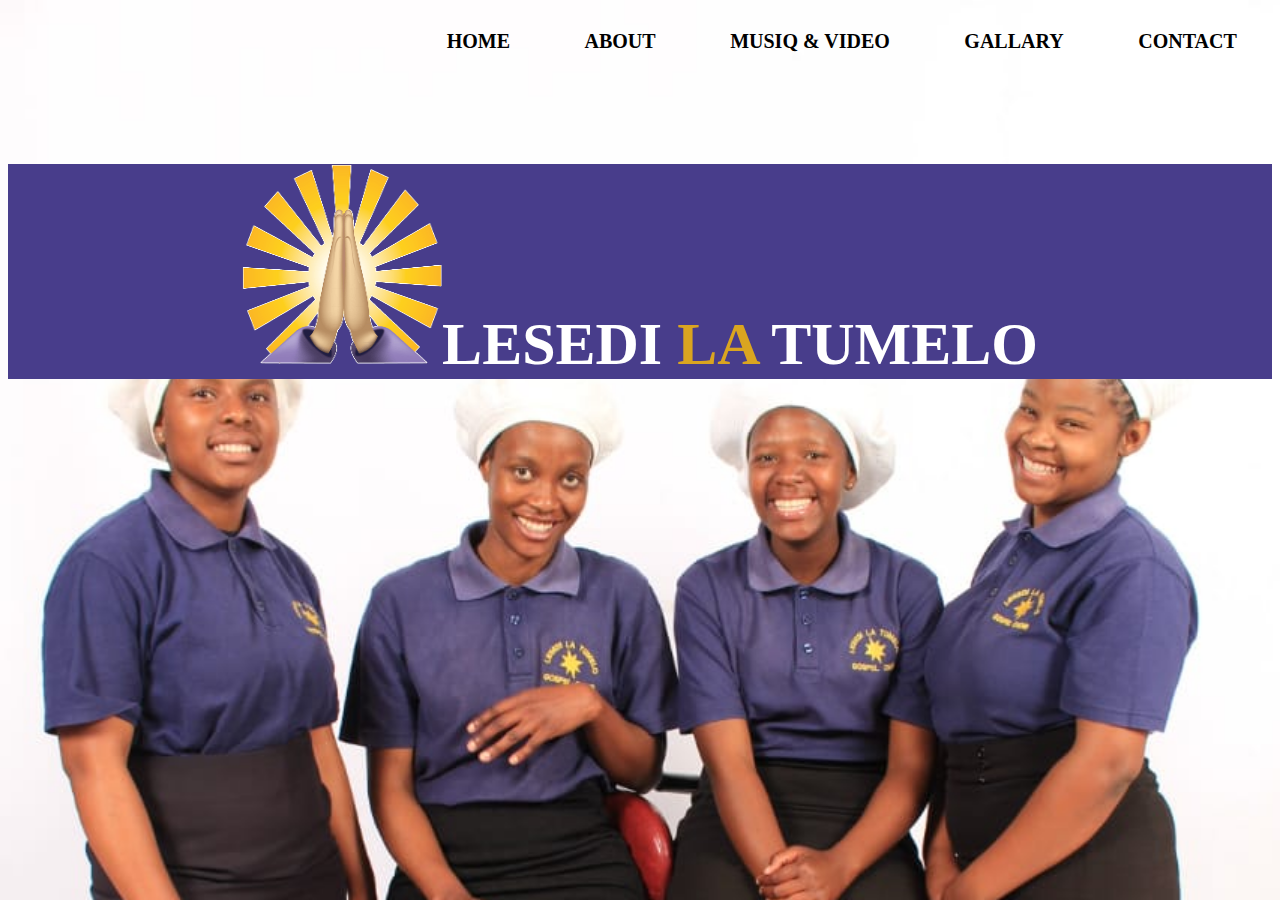
<file: index.html>
<!DOCTYPE html>
<html lang="en">
<head>
    <meta charset="UTF-8">
    <meta http-equiv="X-UA-Compatible" content="IE=edge">
    <meta name="viewport" content="width=device-width, initial-scale=1.0">
    <title>homepage</title>

    <style>

body{
    background-image: url('ladies.jpg');
    background-repeat: no-repeat;
    background-size: cover;
   
}

.navbar {
            text-align: right;
            margin-top: 40px;
            transform: translateY(-40px);
          
           
        }
        
        .navbar a {
            margin: 5px 10px 5px 10px;
            font-size: 20px;
            text-decoration: none;
            text-transform: uppercase;
            display: inline-flex;
            color:black;
            font-weight: 700;
            padding:2%;
        }
        
        .navbar a:hover {
            background-color:  darkslateblue;
            color: white;
          
        }
      h1{
          text-align: center;
          font-size: 60px;
          background-color: darkslateblue;
          color:white;

        }
        span{color:goldenrod;}



        @media screen and ( max-width:900px) {
         
            .navbar a {
            
            font-size: 15px;
            text-decoration: none;
            text-transform: uppercase;
            display: inline-flex;
            color:black;
            font-weight: 700;
            
  }
        }


    </style>
</head>

<body>

<header>
    <div class="navbar">
        <a href="index.html">HOME</a>
        <a href="about.html">ABOUT</a>
        <a href="musiq.html">MUSIQ & VIDEO</a>
        <a href="index5.html">GALLARY</a>
        <a href="contact.html">CONTACT</a>

    </div>
</header>

<div class="content">

<h1><img src="pn.png"width="200px"height="200px">LESEDI <span>LA</span> TUMELO</h1>

</div>

</body>
</html>
</file>
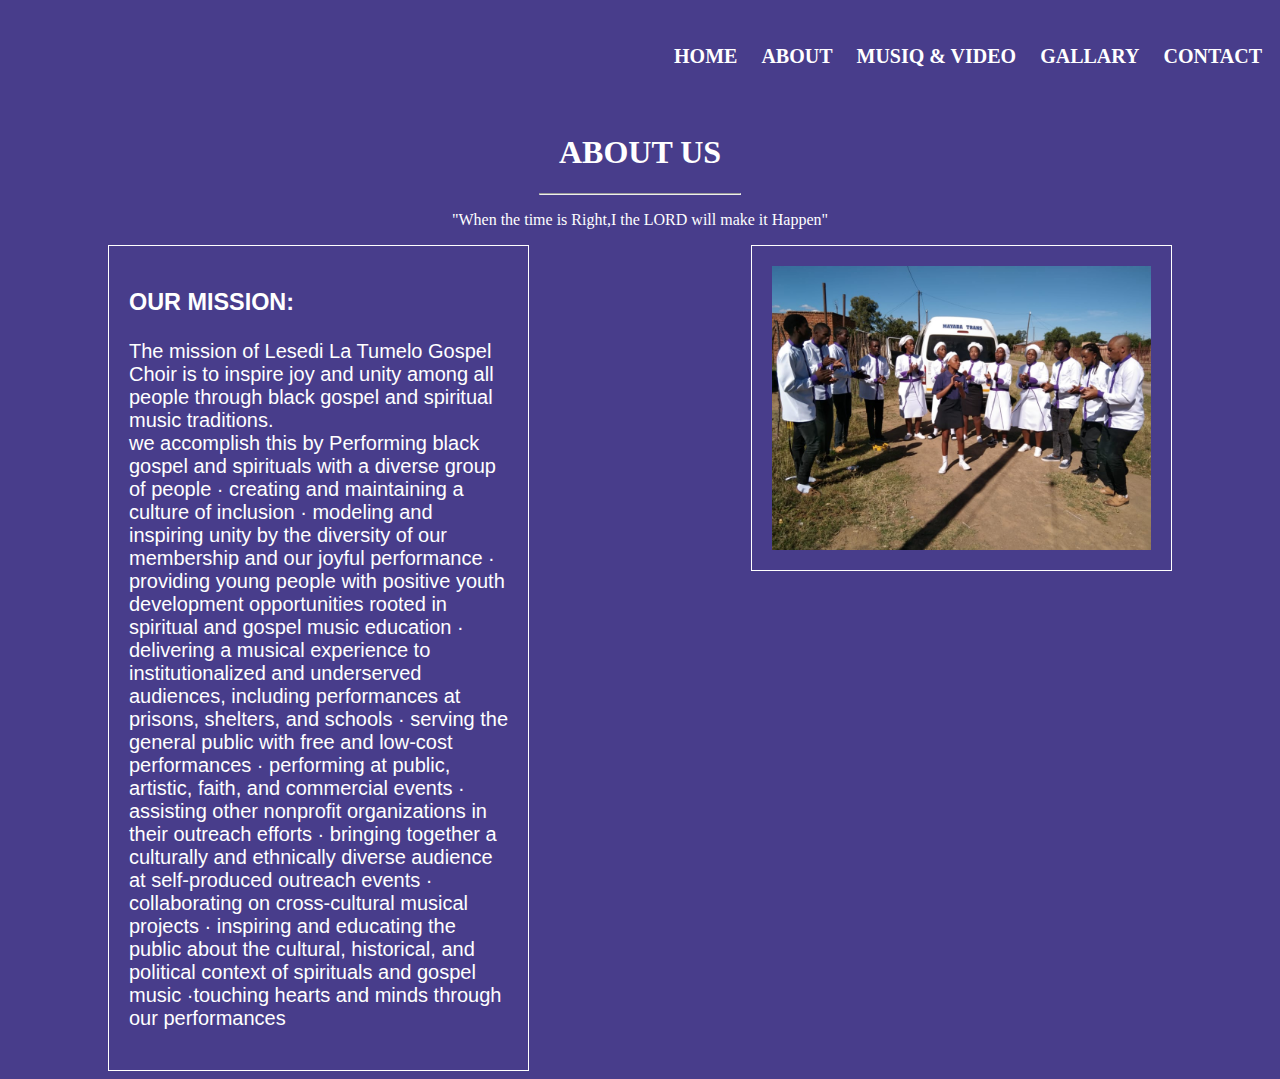
<file: about.html>
<!DOCTYPE html>
<html lang="en">
<head>
    <meta charset="UTF-8">
    <meta http-equiv="X-UA-Compatible" content="IE=edge">
    <meta name="viewport" content="width=device-width, initial-scale=1.0">
    <title>about</title>
    <link rel="stylesheet"href="style.css">
</head>
<body>

    <div class="navbar">
        <a href="index.html">HOME</a>
        <a href="about.html">ABOUT</a>
        <a href="musiq.html">MUSIQ & VIDEO</a>
        <a href="gallary.html">GALLARY</a>
        <a href="contact.html">CONTACT</a>

    </div>

<center>
    <h1>ABOUT US</h1>
    <hr width="200">
    <p>"When the time is Right,I the LORD will make it Happen"</p>

</center>
    <div class="group">
        <image src="6.jpg">
        </image>
    </div>

    <div class=" cont " data-aos="fade-down-left">

        <p>
            <h3>OUR MISSION:</h3> The mission of Lesedi La Tumelo Gospel Choir is to inspire joy and unity among all people through black gospel and spiritual music traditions.<br>we accomplish this by Performing black gospel and spirituals with a diverse
            group of people · creating and maintaining a culture of inclusion · modeling and inspiring unity by the diversity of our membership and our joyful performance · providing young people with positive youth development opportunities rooted in
            spiritual and gospel music education · delivering a musical experience to institutionalized and underserved audiences, including performances at prisons, shelters, and schools · serving the general public with free and low-cost performances
            · performing at public, artistic, faith, and commercial events · assisting other nonprofit organizations in their outreach efforts · bringing together a culturally and ethnically diverse audience at self-produced outreach events · collaborating
            on cross-cultural musical projects · inspiring and educating the public about the cultural, historical, and political context of spirituals and gospel music ·touching hearts and minds through our performances </p>
    </div>
</body>
</html>
</file>
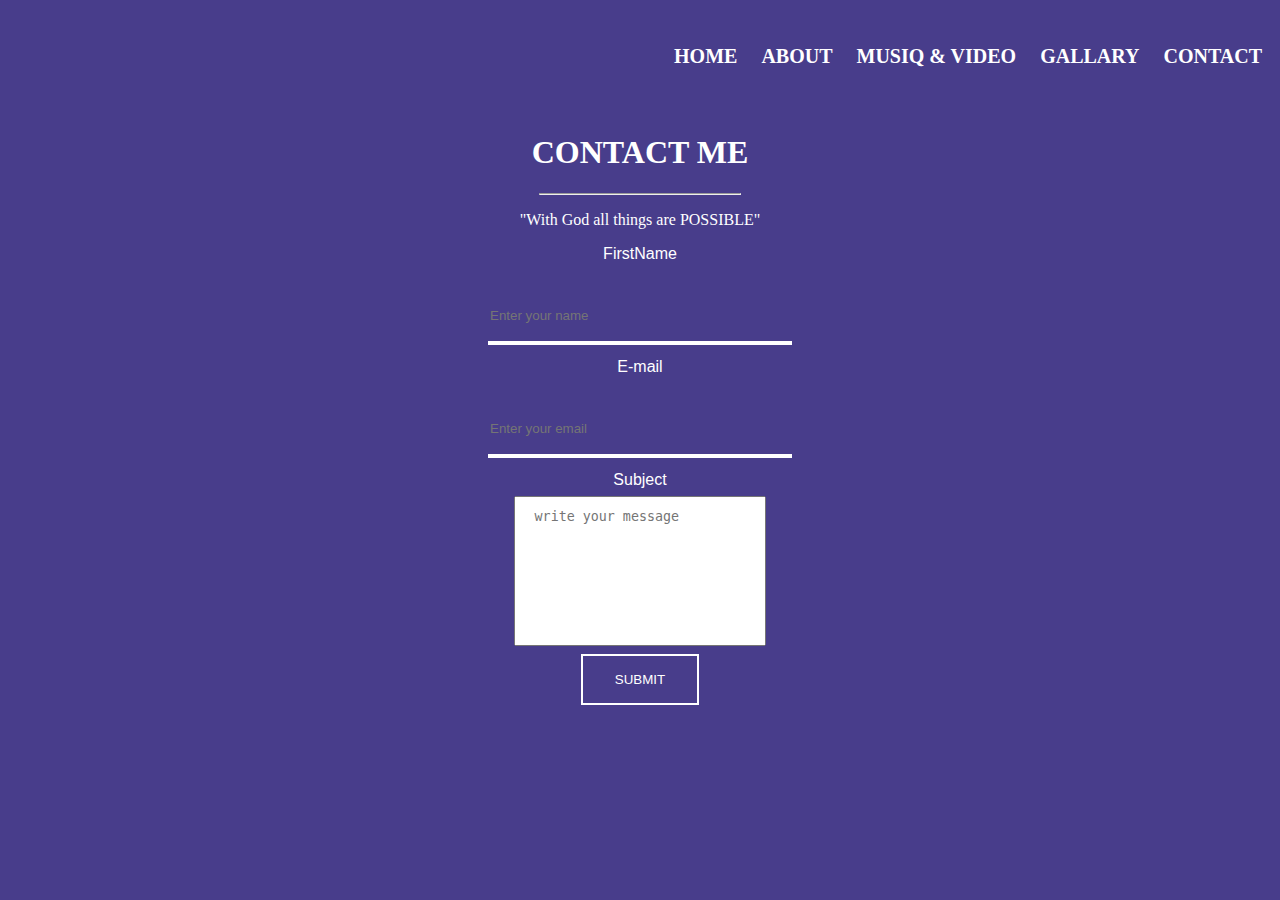
<file: contact.html>
<!DOCTYPE html>
<html lang="en">
<head>
    <meta charset="UTF-8">
    <meta http-equiv="X-UA-Compatible" content="IE=edge">
    <meta name="viewport" content="width=device-width, initial-scale=1.0">
    <title>contact</title>
    <link rel="stylesheet"href="style.css">
</head>
<body>
    <div class="navbar">
        <a href="index.html ">HOME</a>
        <a href="about.html">ABOUT</a>
        <a href="musiq.html">MUSIQ & VIDEO</a>
        <a href="gallary.html">GALLARY</a>
        <a href="contact.html ">CONTACT</a>

    </div>

    <div class="contact" data-aos="fade-down-left">
        <h1>CONTACT ME</h1>
        <hr width="200">

        <p>"With God all things are POSSIBLE"</p>

<center>
        <form action="https://formspree.io/f/mzbknrqe" method="POST">

            <label for="fname">FirstName</label>

            <input type="text" id="fname" name="firstName" placeholder="Enter your name">




            <label for="email">E-mail</label>

            <input type="text" id="email" name="_replyto" placeholder="Enter your email">

            <label for="subject">Subject</label>


            <textarea id="message" name="message" placeholder="write your message"></textarea><br>

            <div class="g-recaptcha" data-sitekey="6Lf5fPgaAAAAAFWu0oCqSxRy7aND13iZHkPfuR1v"></div>

            <input type="submit" value="submit">
        </form>
    </center>

    </div>
</body>
</html>
</file>
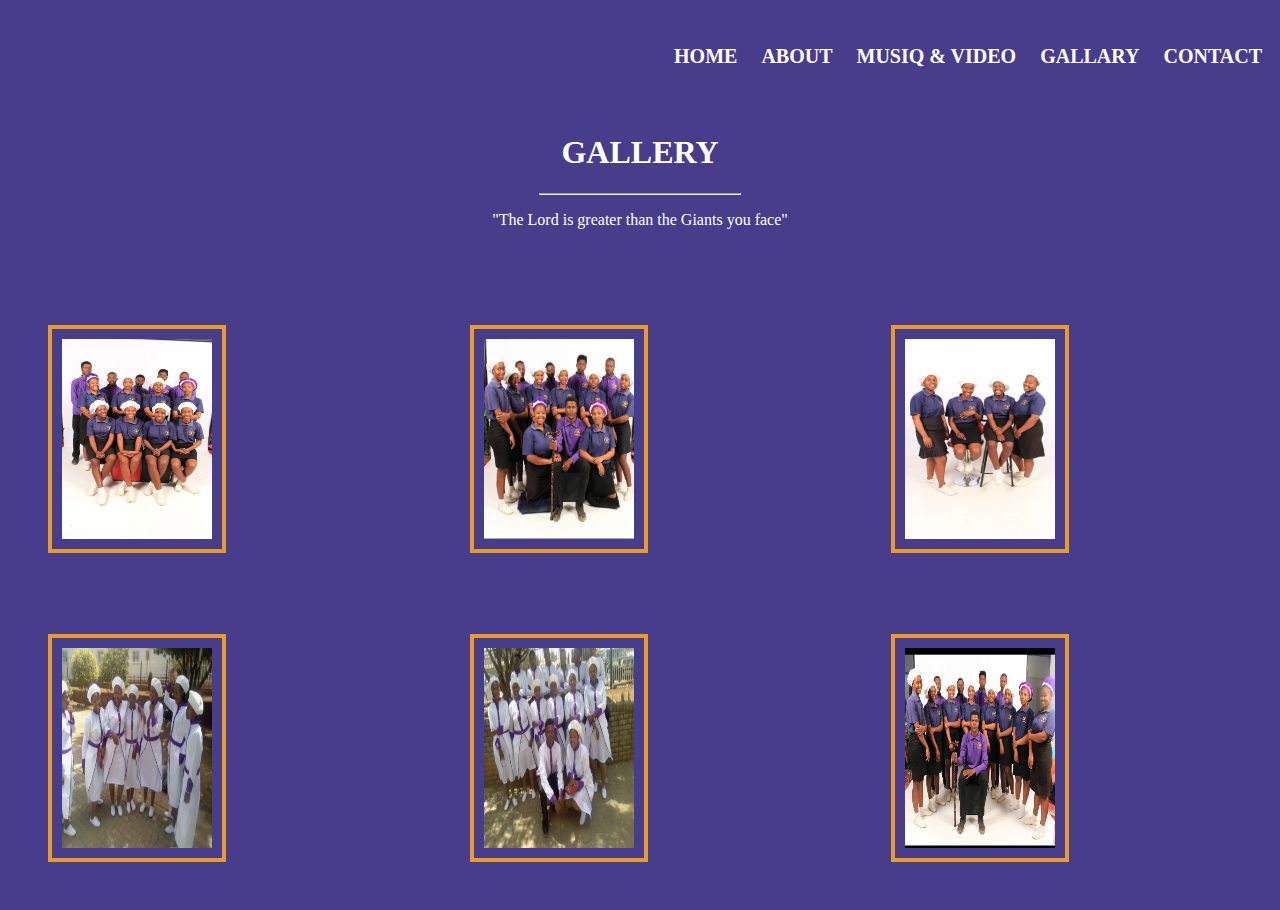
<file: gallary.html>
<!DOCTYPE html>
<html lang="en">
<head>
    <meta charset="UTF-8">
    <meta http-equiv="X-UA-Compatible" content="IE=edge">
    <meta name="viewport" content="width=device-width, initial-scale=1.0">
    <title>Document</title>
    <link rel="stylesheet"href="style.css">
</head>
<body>
    <div class="navbar">
        <a href="index.html">HOME</a>
        <a href="about.html">ABOUT</a>
        <a href="musiq.html">MUSIQ & VIDEO</a>
        <a href="index5.html">GALLARY</a>
        <a href="contact.html">CONTACT</a>

    </div>

    <h1>GALLERY</h1>
    <hr width="200">

    <p>"The Lord is greater than the Giants you face"</p>
    <div class="wrapper">
        <div class="box">
            <img src="ww.jpg">
        </div>

        <div class="box">
            <img src="liii.png">
        </div>

        <div class="box">
            <img src="ladies.jpg">
        </div>

        <div class="box">
            <img src="5.jpg">
        </div>

        <div class="box ">
            <img src="9.jpg">
        </div>
        <div class="box ">
            <img src="hhhhhh.png">
        </div>


    </div>




</body>
</html>
</file>
<file: style.css>
body{
    background-color: darkslateblue;
}



.navbar {
    text-align: right;
    margin-top: 40px;
    transform: translateY(-40px);
}

.navbar a {
    padding-top: 40px;
    margin: 5px 10px 5px 10px;
    font-size: 20px;
    text-decoration: none;
    text-transform: uppercase;
    display: inline-flex;
    color:white;
    font-weight: 700;
}

.navbar a:hover {
    border-bottom: 5px solid white;
} 
 .cont {
    text-align: left;
    color: white;
    font-size: 20px;
    border: 1px solid white;
    width: 30%;
    font-family: Arial, Helvetica, sans-serif;
    padding: 20px;
    margin-left: 100px;
}

.group img {
    width: 30%;
    float: right;
    margin-right: 100px;
    border: 1px solid white;
    width: 30%;
    padding: 20px;
}
h1{
    color:white;
    text-align: center;
}
p{
    color:white;
    text-align: center;
}
.music {
    width: 400px;
    height: 400px;
    border: solid white;
    transform: translateY(80px);
    margin-left: 100px;
    background-color: darkgray;
    color: #000;
}

.music a {
    color: #000;
    font-size: 40px;
    text-decoration: none;
    text-align: left;
}

.video {
    width: 400px;
    height: 400px;
    border: solid white;
    float: right;
    transform: translateY(-309px);
    margin-right: 100px;
    background-color: darkgray;
    color: #000;
    padding-bottom: 30px;
}

video {
    width: 300px;
    height: 300px;
}
input[type=text] {
    border: none;
    border-bottom: 4px solid white;
    background-color: transparent;
    width: 300px;
    margin-top: 20px;
    height: 50px;
}

label {
    display: block;
    font: 1rem 'Fira Sans', sans-serif;
    color: white;
}

input,
label {
    margin: .4rem 0;
}

textarea {
    width: 20%;
    height: 150px;
    padding: 12px 20px;
    box-sizing: border-box;
 
    resize: none;
}

input[type=submit] {
    background-color: transparent;
    border: 2px solid white;
    color: white;
    padding: 16px 32px;
    text-decoration: none;
    text-transform: uppercase;
    margin: 4px 2px;
    cursor: pointer;
}

.wrapper {
    display: grid;
    grid-template-columns: repeat(auto-fit, minmax(400px, 1fr));
    grid-gap: 1px;
    padding-top: 40px;
}

img {
    width: 100%;
    height: 100%;
}

.box {
    padding: 10px;
    background-color: transparent;
    transition: transform .2s;
    width: 150px;
    height: 200px;
    margin: 40px;
    border: 4px solid #e79c2a;
}

.box:hover {
    -ms-transform: scale(1.5);
    -webkit-transform: scale(1.5);
    transform: scale(1.5);
}
</file>
